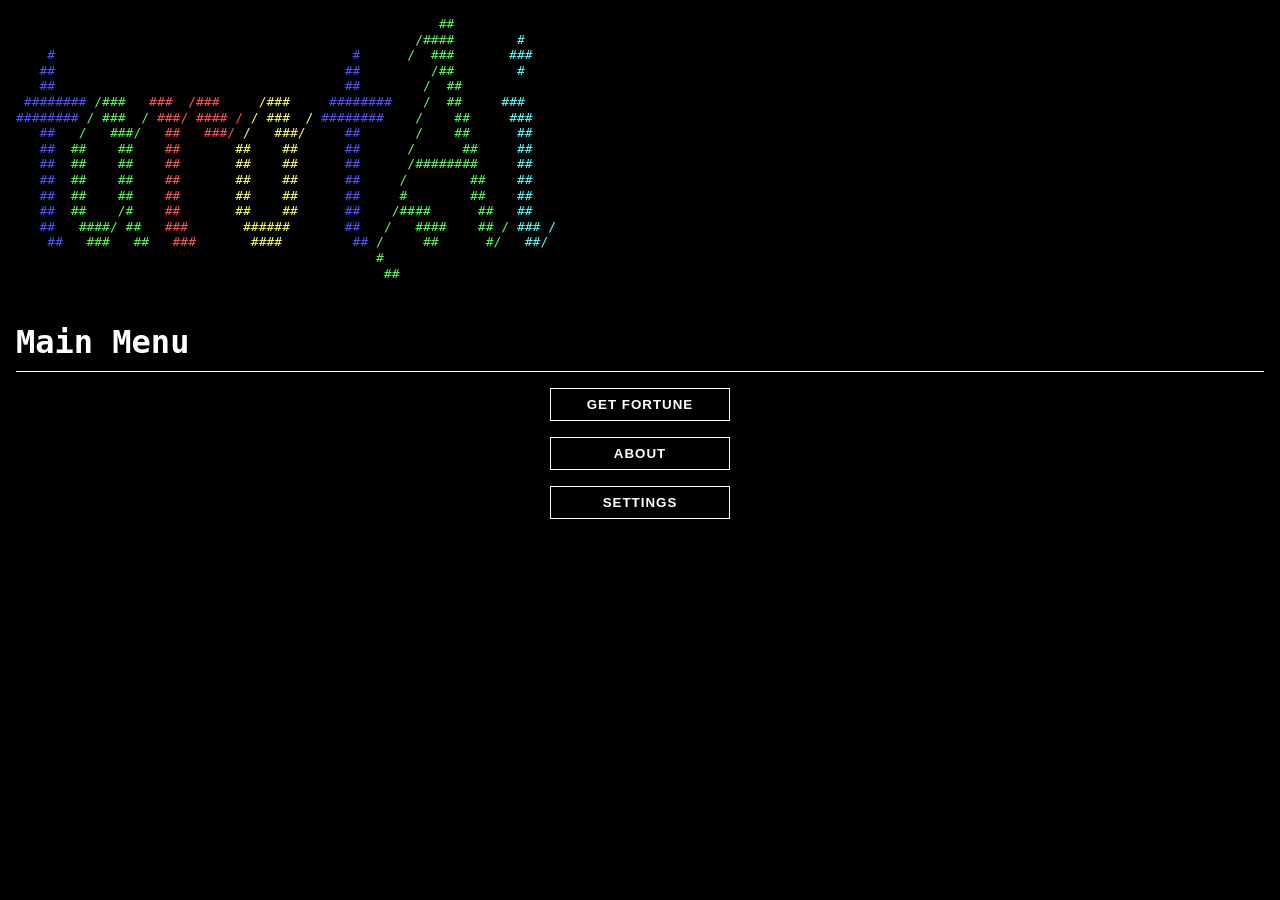
<file: docs/index.html>
<!--index.html-->
<html lang="en">
<head>
<!--
<span style="color:#FEFE54">                                                      ##</span>
<span style="color:#5454FE">                                                   /####        #</span>
<span style="color:#FEFEFE">    #                                      #      /  ###       ###</span>
<span style="color:#54FE54">   ##                                     ##         /##        #</span>
<span style="color:#54FEFE">   ##                                     ##        /  ##</span>
<span style="color:#FE5454"> ######## /###   ###  /###     /###     ########    /  ##     ###</span>
<span style="color:#FE54FE">######## / ###  / ###/ #### / / ###  / ########    /    ##     ###</span>
<span style="color:#A800A8">   ##   /   ###/   ##   ###/ /   ###/     ##       /    ##      ##</span>
<span style="color:#A80000">   ##  ##    ##    ##       ##    ##      ##      /      ##     ##</span>
<span style="color:#FEFE54">   ##  ##    ##    ##       ##    ##      ##      /########     ##</span>
<span style="color:#00A800">   ##  ##    ##    ##       ##    ##      ##     /        ##    ##</span>
<span style="color:#0000A8">   ##  ##    ##    ##       ##    ##      ##     #        ##    ##</span>
<span style="color:#FE54FE">   ##  ##    /#    ##       ##    ##      ##    /####      ##   ##</span>
<span style="color:#A85400">   ##   ####/ ##   ###       ######       ##   /   ####    ## / ### /</span>
<span style="color:#5454FE">    ##   ###   ##   ###       ####         ## /     ##      #/   ##/</span>
<span style="color:#FEFEFE">                                              #</span>
<span style="color:#54FE54">                                               ##</span>
-->
  <meta charset="UTF-8">
  <title>TarotAI</title>
  <link rel="stylesheet" href="style/style.css" />
  <link rel="icon" type="image/x-icon" href="/images/favicon.ico">
</head>
<body>
  <div>
    <pre id = "logo">
<span class="A">                                                      ##</span>
<span class="A">                                                   /####</span><span class="I">        #</span>
<span class="T">    #                                      # </span><span class="A">     /  ###</span><span class="I">       ###</span>
<span class="T">   ##                                     ## </span><span class="A">        /##</span><span class="I">        #</span>
<span class="T">   ##                                     ## </span><span class="A">       /  ##</span>
<span class="T"> ######## </span><span class="A">/###   </span><span class="R">###  /###     </span><span class="O">/###     </span><span class="T">######## </span><span class="A">   /  ##</span><span class="I">     ###</span>
<span class="T">######## </span><span class="A">/ ###  / </span><span class="R">###/ #### / </span><span class="O">/ ###  / </span><span class="T">########  </span><span class="A">  /    ##</span><span class="I">     ###</span>
<span class="T">   ##   </span><span class="A">/   ###/   </span><span class="R">##   ###/ </span><span class="O">/   ###/     </span><span class="T">##  </span><span class="A">     /    ##</span><span class="I">      ##</span>
<span class="T">   ##  </span><span class="A">##    ##    </span><span class="R">##       </span><span class="O">##    ##      </span><span class="T">##  </span><span class="A">    /      ## </span><span class="I">    ##</span>
<span class="T">   ##  </span><span class="A">##    ##    </span><span class="R">##       </span><span class="O">##    ##      </span><span class="T">##  </span><span class="A">    /######## </span><span class="I">    ##</span>
<span class="T">   ##  </span><span class="A">##    ##    </span><span class="R">##       </span><span class="O">##    ##      </span><span class="T">##  </span><span class="A">   /        ## </span><span class="I">   ##</span>
<span class="T">   ##  </span><span class="A">##    ##    </span><span class="R">##       </span><span class="O">##    ##      </span><span class="T">##  </span><span class="A">   #        ## </span><span class="I">   ##</span>
<span class="T">   ##  </span><span class="A">##    /#    </span><span class="R">##       </span><span class="O">##    ##      </span><span class="T">##  </span><span class="A">  /####      ## </span><span class="I">  ##</span>
<span class="T">   ##   </span><span class="A">####/ ##   </span><span class="R">###       </span><span class="O">######       </span><span class="T">##   </span><span class="A">/   ####    ## / </span><span class="I">### /</span>
<span class="T">    ##   </span><span class="A">###   ##   </span><span class="R">###      </span><span class="O"> ####        </span><span class="T"> ## </span><span class="A">/     ##      #/ </span><span class="I">  ##/</span>
<span class="A">                                              #</span>
<span class="A">                                               ##</span>
    </pre>

  </div>

  <h1>Main Menu</h1>

  <div align="center">
    <form action="fortune.html">
      <button type="submit">Get Fortune</button>
    </form>

    <form action="about.html">
      <button type="submit">About</button>
    </form>

    <form action="settings.html">
      <button type="submit">Settings</button>
    </form>
  </div>

</body>
</html>
</file>
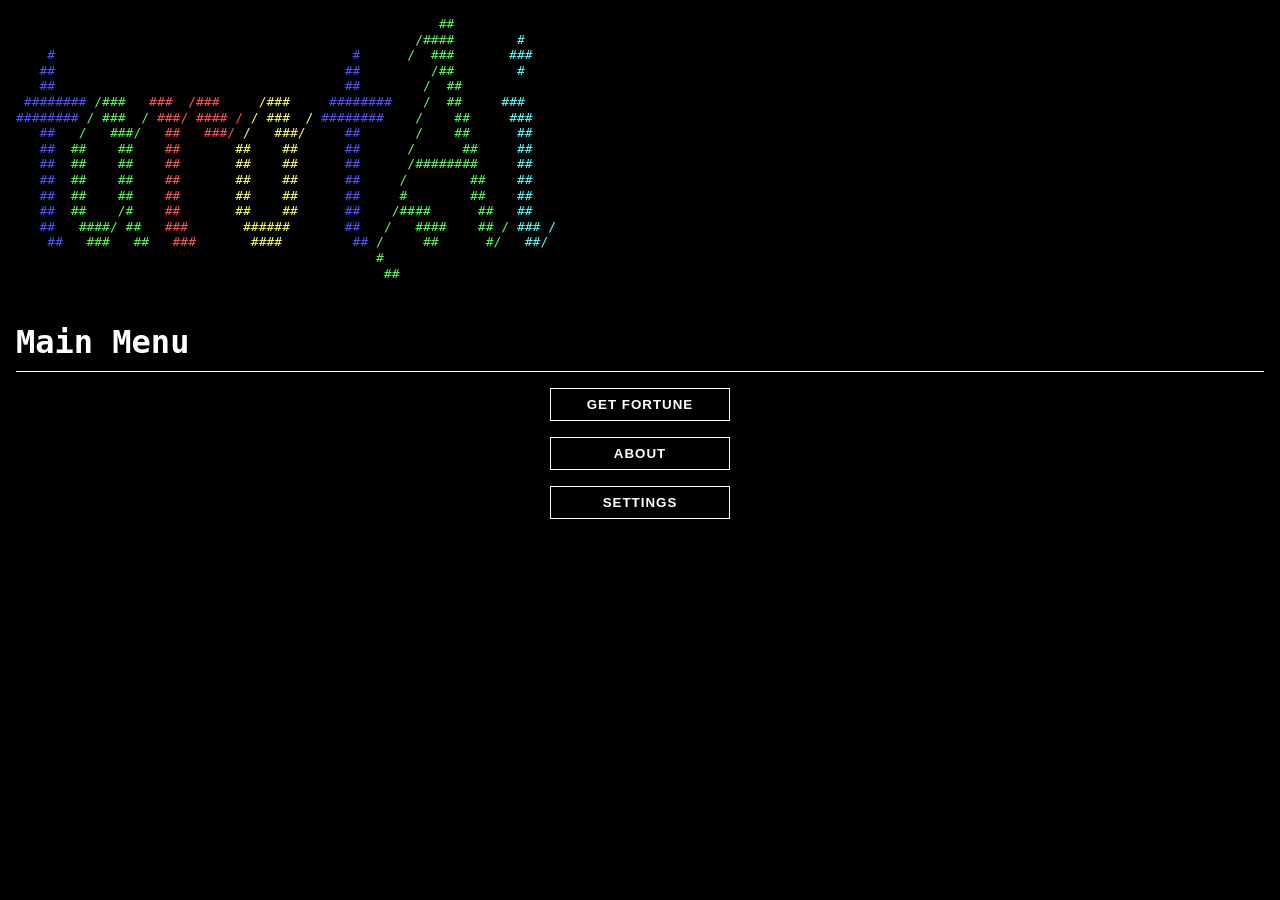
<file: frontend/index.html>
<!--index.html-->
<html lang="en">
<head>
<!--
<span style="color:#FEFE54">                                                      ##</span>
<span style="color:#5454FE">                                                   /####        #</span>
<span style="color:#FEFEFE">    #                                      #      /  ###       ###</span>
<span style="color:#54FE54">   ##                                     ##         /##        #</span>
<span style="color:#54FEFE">   ##                                     ##        /  ##</span>
<span style="color:#FE5454"> ######## /###   ###  /###     /###     ########    /  ##     ###</span>
<span style="color:#FE54FE">######## / ###  / ###/ #### / / ###  / ########    /    ##     ###</span>
<span style="color:#A800A8">   ##   /   ###/   ##   ###/ /   ###/     ##       /    ##      ##</span>
<span style="color:#A80000">   ##  ##    ##    ##       ##    ##      ##      /      ##     ##</span>
<span style="color:#FEFE54">   ##  ##    ##    ##       ##    ##      ##      /########     ##</span>
<span style="color:#00A800">   ##  ##    ##    ##       ##    ##      ##     /        ##    ##</span>
<span style="color:#0000A8">   ##  ##    ##    ##       ##    ##      ##     #        ##    ##</span>
<span style="color:#FE54FE">   ##  ##    /#    ##       ##    ##      ##    /####      ##   ##</span>
<span style="color:#A85400">   ##   ####/ ##   ###       ######       ##   /   ####    ## / ### /</span>
<span style="color:#5454FE">    ##   ###   ##   ###       ####         ## /     ##      #/   ##/</span>
<span style="color:#FEFEFE">                                              #</span>
<span style="color:#54FE54">                                               ##</span>
-->
  <meta charset="UTF-8">
  <title>TarotAI</title>
  <link rel="stylesheet" href="style/style.css" />
</head>
<body>
  <div>
    <pre id = "logo">
<span class="A">                                                      ##</span>
<span class="A">                                                   /####</span><span class="I">        #</span>
<span class="T">    #                                      # </span><span class="A">     /  ###</span><span class="I">       ###</span>
<span class="T">   ##                                     ## </span><span class="A">        /##</span><span class="I">        #</span>
<span class="T">   ##                                     ## </span><span class="A">       /  ##</span>
<span class="T"> ######## </span><span class="A">/###   </span><span class="R">###  /###     </span><span class="O">/###     </span><span class="T">######## </span><span class="A">   /  ##</span><span class="I">     ###</span>
<span class="T">######## </span><span class="A">/ ###  / </span><span class="R">###/ #### / </span><span class="O">/ ###  / </span><span class="T">########  </span><span class="A">  /    ##</span><span class="I">     ###</span>
<span class="T">   ##   </span><span class="A">/   ###/   </span><span class="R">##   ###/ </span><span class="O">/   ###/     </span><span class="T">##  </span><span class="A">     /    ##</span><span class="I">      ##</span>
<span class="T">   ##  </span><span class="A">##    ##    </span><span class="R">##       </span><span class="O">##    ##      </span><span class="T">##  </span><span class="A">    /      ## </span><span class="I">    ##</span>
<span class="T">   ##  </span><span class="A">##    ##    </span><span class="R">##       </span><span class="O">##    ##      </span><span class="T">##  </span><span class="A">    /######## </span><span class="I">    ##</span>
<span class="T">   ##  </span><span class="A">##    ##    </span><span class="R">##       </span><span class="O">##    ##      </span><span class="T">##  </span><span class="A">   /        ## </span><span class="I">   ##</span>
<span class="T">   ##  </span><span class="A">##    ##    </span><span class="R">##       </span><span class="O">##    ##      </span><span class="T">##  </span><span class="A">   #        ## </span><span class="I">   ##</span>
<span class="T">   ##  </span><span class="A">##    /#    </span><span class="R">##       </span><span class="O">##    ##      </span><span class="T">##  </span><span class="A">  /####      ## </span><span class="I">  ##</span>
<span class="T">   ##   </span><span class="A">####/ ##   </span><span class="R">###       </span><span class="O">######       </span><span class="T">##   </span><span class="A">/   ####    ## / </span><span class="I">### /</span>
<span class="T">    ##   </span><span class="A">###   ##   </span><span class="R">###      </span><span class="O"> ####        </span><span class="T"> ## </span><span class="A">/     ##      #/ </span><span class="I">  ##/</span>
<span class="A">                                              #</span>
<span class="A">                                               ##</span>
    </pre>

  </div>

  <h1>Main Menu</h1>

  <div align="center">
    <form action="fortune.html">
      <button type="submit">Get Fortune</button>
    </form>

    <form action="about.html">
      <button type="submit">About</button>
    </form>

    <form action="settings.html">
      <button type="submit">Settings</button>
    </form>
  </div>

</body>
</html>
</file>
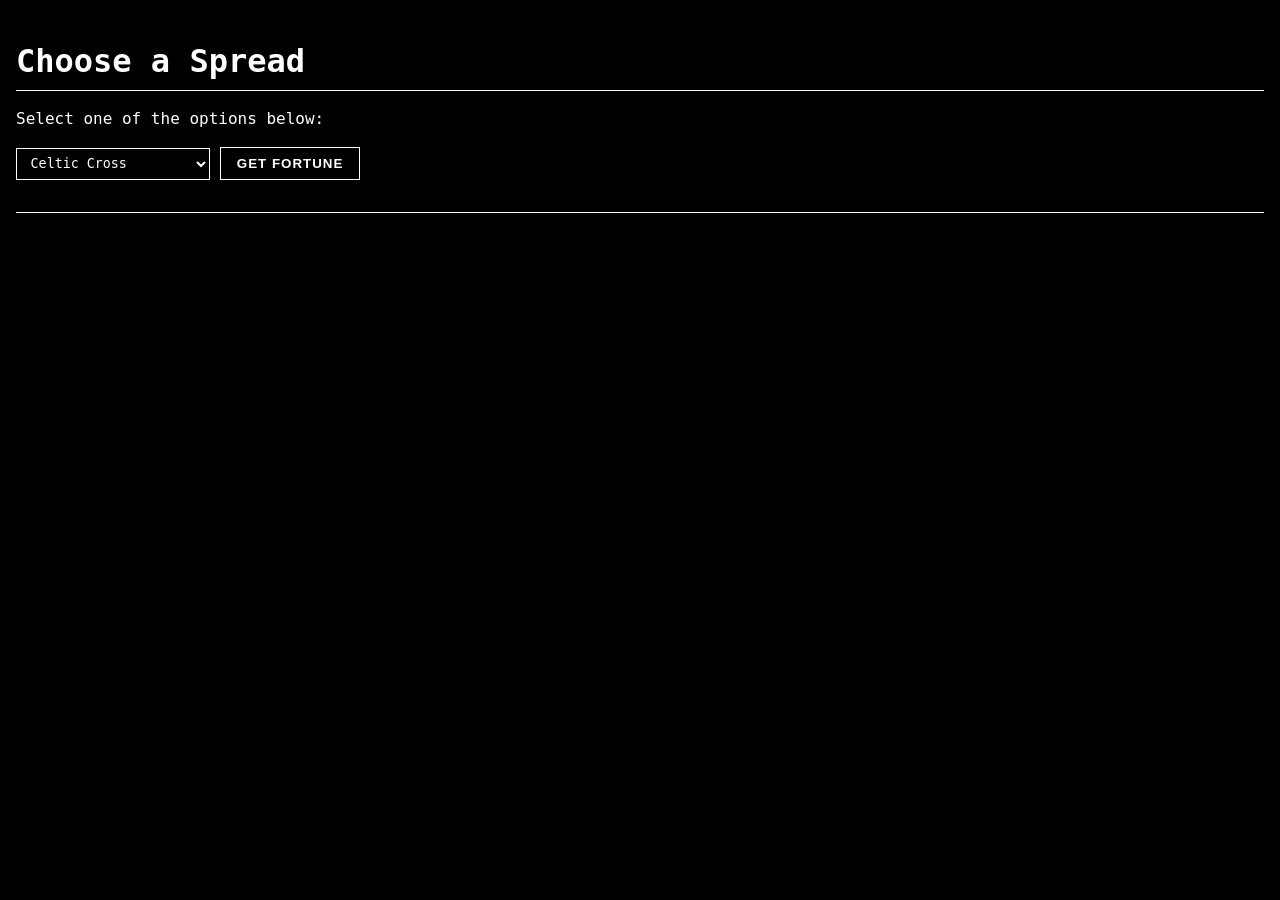
<file: frontend/fortune.html>
<!--fortune.html-->
<!DOCTYPE html>
<html lang="en">
<head>
  <meta charset="UTF-8">
  <title>Your Fortune</title>
  <link rel="stylesheet" href="style/style.css" />
  <link rel="icon" type="image/x-icon" href="/images/favicon.ico">
</head>
<body>

  <h1>Choose a Spread</h1>

  <p>Select one of the options below:</p>

  <form onsubmit="event.preventDefault(); getFortune();">
    <select id="spreadSelect" onchange="checkSpreadSelection()">
      <option disabled selected>Loading...</option>
    </select>

    <button id="getFortuneButton" type="submit">Get Fortune</button>
    <button id="aiButton" type="button" onclick="getAIHelp()" style="display: none;">AI help</button>

    <div id="customText" style="display: none;">
      <label for="customTextInput">Enter your custom text:</label>
      <textarea id="customTextInput" rows="4" cols="50"></textarea>
    </div>

    <div id="fortune"></div>
    <hr/>
    <div id="ai" style="white-space: normal; overflow-wrap: break-word; word-break: normal; max-width: 100%;"></div>
  </form>

  <!--button id="aiButton" style="display:none;" type="button" onclick="getAIHelp()">AI help</button-->

  <script>
    let spreads = [];
    let lastFortune = "";

    // load from json
    fetch('../tarotai/data/spreads.json')
      .then(response => response.json())
      .then(data => {
        spreads = data.spreads;
        const select = document.getElementById('spreadSelect');
        select.innerHTML = '';
        spreads.forEach(spread => {
          const option = document.createElement('option');
          option.value = spread.id;
          option.textContent = spread.type;
          select.appendChild(option);
        });
        const defaultOption = spreads.find(spread => spread.id === 0);
        if (defaultOption) {
          select.value = defaultOption.id;
        }
      })
      .catch(error => {
        console.error('Error loading spreads:', error);
        document.getElementById('spreadSelect').innerHTML = '<option disabled>Error</option>';
      });

    // get trot spread
    function getFortune() {
      getFortuneButton.disabled = true;
      getFortuneButton.style.opacity = 0.5;

      const select = document.getElementById('spreadSelect');
      const selectedId = parseInt(select.value);

      let requestBody = { spreadID: selectedId };

      if (selectedId === -1) {
        const customText = document.getElementById('customTextInput').value;
        requestBody.customText = customText;
      }

      fetch('http://209.38.254.164:5000/run', {
        method: 'POST',
        headers: { 'Content-Type': 'application/json' },
        body: JSON.stringify(requestBody)
      })
      .then(response => response.json())
      .then(data => {
        const lines = data.spread.split('\n');
        const fortuneEl = document.getElementById('fortune');
        fortuneEl.innerText = "";
        document.getElementById('ai').innerText = "";
        let i = 0;

        function printLine() {
          if (i < lines.length) {
            fortuneEl.innerText += lines[i] + '\n';
            i++;
            setTimeout(printLine, 100);
          } else {
            getFortuneButton.disabled = false;
            getFortuneButton.style.opacity = 1;
          }
        }

        printLine();

        lastFortune = data.spread;

        if (lastFortune && lastFortune.trim() !== "") {
          document.getElementById('aiButton').style.display = "inline";
        } else {
          document.getElementById('aiButton').style.display = "none";
        }
      })
      .catch(err => {
        console.error(err);
        document.getElementById('fortune').innerText = 'Error getting fortune.';
        document.getElementById('aiButton').style.display = "none";
      });
    }

    function getAIHelp() {
      if (!lastFortune) return;

      const aiButton = document.getElementById('aiButton');
      aiButton.disabled = true;
      aiButton.style.opacity = 0.5;

      fetch('http://209.38.254.164:5000/ai', { //http://209.38.254.164:5000/ai
        method: 'POST',
        headers: { 'Content-Type': 'application/json' },
        body: JSON.stringify({ spreadText: lastFortune })
      })
      .then(response => response.json())
      .then(data => {
        const aiEl = document.getElementById('ai');
        aiEl.innerHTML = "";
        const text = data.ai;
        let i = 0;

        function typeChar() {
          if (i < text.length) {
            const char = text[i] === " " ? "&nbsp;" : (text[i] === "\n" ? "<br />" : text[i]);
            aiEl.innerHTML += char;
            i++;
            setTimeout(typeChar, 10);
          } else {
            aiButton.disabled = false;
            aiButton.style.opacity = 1;
          }
        }
        typeChar();
      })
      .catch(err => {
        console.error(err);
        document.getElementById('ai').innerText = 'Error getting AI help.';
      });
    }

    function checkSpreadSelection() {
      const select = document.getElementById('spreadSelect');
      const selectedId = parseInt(select.value);
      const customTextDiv = document.getElementById('customText');

      if (selectedId === -1) {
        customTextDiv.style.display = 'block';
      } else {
        customTextDiv.style.display = 'none';
      }
    }
  </script>


</body>
</html>
</file>
<file: docs/style/style.css>
/*style.css*/

/* EGA Palette Base Colors */
:root {
  --ega-black: #000000;
  --ega-white: #FEFEFE;
  --ega-blue: #0000A8;
  --ega-green: #00A800;
  --ega-cyan: #00A8A8;
  --ega-red: #A80000;
  --ega-magenta: #A800A8;
  --ega-orange: #A85400;
  --ega-grey: #A8A8A8;
  --ega-darkgrey: #545454;
  --ega-lightblue: #5454FE;
  --ega-lightgreen: #54FE54;
  --ega-lightcyan: #54FEFE;
  --ega-brightred: #FE5454;
  --ega-brightmagenta: #FE54FE;
  --ega-yellow: #FEFE54;
}

/* Base body style */
body {
  background-color: var(--ega-black);
  color: var(--ega-white);
  font-family: monospace, monospace; /* Retro terminal vibe */
  margin: 0;
  padding: 1rem;
  line-height: 1.5;
}

/* Headings with white border underline */
h1, h2, h3 {
  border-bottom: 1px solid var(--ega-white);
  padding-bottom: 0.3rem;
  margin-bottom: 1rem;
}

/* Buttons with white border and white text on black */
button {
  background-color: var(--ega-black);
  color: var(--ega-white);
  border: 1px solid var(--ega-white);
  padding: 0.5rem 1rem;
  cursor: pointer;
  font-weight: bold;
  text-transform: uppercase;
  letter-spacing: 1px;
  /* no border-radius */
}

/* Button container */
div[align="center"] > form > button {
  width: 180px; /* fixed width for all buttons in that div */
  box-sizing: border-box;
  text-align: center;
}

/* Links in white with underline on hover */
a {
  color: var(--ega-cyan);
  text-decoration: none;
  border-bottom: 1px solid transparent;
  // transition: border-bottom-color 0.3s;
}

a:hover, a:focus {
  border-bottom-color: var(--ega-white);
  outline: none;
}

/* Inputs with white border and black background */
input, textarea, select {
  background-color: var(--ega-black);
  color: var(--ega-white);
  border: 1px solid var(--ega-white);
  padding: 0.4rem 0.6rem;
  font-family: monospace, monospace;
  /* no border-radius */
}

/* Table with white borders */
table {
  border-collapse: collapse;
  width: 100%;
  margin: 1rem 0;
  color: var(--ega-white);
}

th, td {
  border: 1px solid var(--ega-white);
  padding: 0.5rem;
  text-align: left;
}

/* Simple horizontal rule line */
hr {
  border: none;
  border-top: 1px solid var(--ega-white);
  margin: 2rem 0;
}

select {
  background-color: var(--ega-black);
  color: var(--ega-white);
  border: 1px solid var(--ega-white);
  padding: 0.4rem 0.6rem;
  font-family: monospace, monospace;
  cursor: pointer;
  /* no border-radius */
  // transition: border-color 0.3s, color 0.3s, background-color 0.3s;
}

/* Hover effect */
select:hover {
  border-color: var(--ega-yellow);
  color: var(--ega-yellow);
  background-color: var(--ega-darkgrey);
}

button:hover {
  border-color: var(--ega-yellow);
  color: var(--ega-yellow);
  background-color: var(--ega-darkgrey);
}

/* Focus effect (when keyboard/tab focused) */
select:focus {
  outline: none; /* remove default focus outline */
  border-color: var(--ega-lightblue);
  color: var(--ega-lightblue);
  background-color: var(--ega-darkgrey);
}

button:focus {
  outline: none; /* remove default focus outline */
  border-color: var(--ega-lightblue);
  color: var(--ega-lightblue);
  background-color: var(--ega-darkgrey);
}

/* Clicked/Active effect for buttons */
button:active {
  border-color: var(--ega-brightred);
  color: var(--ega-brightred);
  background-color: var(--ega-black);
  /* Keep sharp edges, no border-radius */
}

/* Clicked/Active effect for select (while clicked) */
select:active {
  border-color: var(--ega-brightred);
  color: var(--ega-brightred);
  background-color: var(--ega-black);
}


/*main menu logo*/
#logo {
  // font-family: monospace;
  // white-space: pre;
  line-height: 1.2;
}

/* Style for each letter */
#logo .T {
  color: var(--ega-lightblue);
}

#logo .A {
  color: var(--ega-lightgreen);
}

#logo .R {
  color: var(--ega-brightred);
}

#logo .O {
  color: var(--ega-yellow);
}

#logo .I {
  color: var(--ega-lightcyan);
}

#logo .T:hover,
#logo .A:hover,
#logo .R:hover,
#logo .O:hover,
#logo .I:hover {
  text-shadow: 0 0 5px #fff;
  transform: scale(1.05);
}
</file>
<file: frontend/style/style.css>
/*style.css*/

/* EGA Palette Base Colors */
:root {
  --ega-black: #000000;
  --ega-white: #FEFEFE;
  --ega-blue: #0000A8;
  --ega-green: #00A800;
  --ega-cyan: #00A8A8;
  --ega-red: #A80000;
  --ega-magenta: #A800A8;
  --ega-orange: #A85400;
  --ega-grey: #A8A8A8;
  --ega-darkgrey: #545454;
  --ega-lightblue: #5454FE;
  --ega-lightgreen: #54FE54;
  --ega-lightcyan: #54FEFE;
  --ega-brightred: #FE5454;
  --ega-brightmagenta: #FE54FE;
  --ega-yellow: #FEFE54;
}

/* Base body style */
body {
  background-color: var(--ega-black);
  color: var(--ega-white);
  font-family: monospace, monospace; /* Retro terminal vibe */
  margin: 0;
  padding: 1rem;
  line-height: 1.5;
}

/* Headings with white border underline */
h1, h2, h3 {
  border-bottom: 1px solid var(--ega-white);
  padding-bottom: 0.3rem;
  margin-bottom: 1rem;
}

/* Buttons with white border and white text on black */
button {
  background-color: var(--ega-black);
  color: var(--ega-white);
  border: 1px solid var(--ega-white);
  padding: 0.5rem 1rem;
  cursor: pointer;
  font-weight: bold;
  text-transform: uppercase;
  letter-spacing: 1px;
  /* no border-radius */
}

/* Button container */
div[align="center"] > form > button {
  width: 180px; /* fixed width for all buttons in that div */
  box-sizing: border-box;
  text-align: center;
}

/* Links in white with underline on hover */
a {
  color: var(--ega-cyan);
  text-decoration: none;
  border-bottom: 1px solid transparent;
  // transition: border-bottom-color 0.3s;
}

a:hover, a:focus {
  border-bottom-color: var(--ega-white);
  outline: none;
}

/* Inputs with white border and black background */
input, textarea, select {
  background-color: var(--ega-black);
  color: var(--ega-white);
  border: 1px solid var(--ega-white);
  padding: 0.4rem 0.6rem;
  font-family: monospace, monospace;
  /* no border-radius */
}

/* Table with white borders */
table {
  border-collapse: collapse;
  width: 100%;
  margin: 1rem 0;
  color: var(--ega-white);
}

th, td {
  border: 1px solid var(--ega-white);
  padding: 0.5rem;
  text-align: left;
}

/* Simple horizontal rule line */
hr {
  border: none;
  border-top: 1px solid var(--ega-white);
  margin: 2rem 0;
}

select {
  background-color: var(--ega-black);
  color: var(--ega-white);
  border: 1px solid var(--ega-white);
  padding: 0.4rem 0.6rem;
  font-family: monospace, monospace;
  cursor: pointer;
  /* no border-radius */
  // transition: border-color 0.3s, color 0.3s, background-color 0.3s;
}

/* Hover effect */
select:hover {
  border-color: var(--ega-yellow);
  color: var(--ega-yellow);
  background-color: var(--ega-darkgrey);
}

button:hover {
  border-color: var(--ega-yellow);
  color: var(--ega-yellow);
  background-color: var(--ega-darkgrey);
}

/* Focus effect (when keyboard/tab focused) */
select:focus {
  outline: none; /* remove default focus outline */
  border-color: var(--ega-lightblue);
  color: var(--ega-lightblue);
  background-color: var(--ega-darkgrey);
}

button:focus {
  outline: none; /* remove default focus outline */
  border-color: var(--ega-lightblue);
  color: var(--ega-lightblue);
  background-color: var(--ega-darkgrey);
}

/* Clicked/Active effect for buttons */
button:active {
  border-color: var(--ega-brightred);
  color: var(--ega-brightred);
  background-color: var(--ega-black);
  /* Keep sharp edges, no border-radius */
}

/* Clicked/Active effect for select (while clicked) */
select:active {
  border-color: var(--ega-brightred);
  color: var(--ega-brightred);
  background-color: var(--ega-black);
}


/*main menu logo*/
#logo {
  // font-family: monospace;
  // white-space: pre;
  line-height: 1.2;
}

/* Style for each letter */
#logo .T {
  color: var(--ega-lightblue);
}

#logo .A {
  color: var(--ega-lightgreen);
}

#logo .R {
  color: var(--ega-brightred);
}

#logo .O {
  color: var(--ega-yellow);
}

#logo .I {
  color: var(--ega-lightcyan);
}

#logo .T:hover,
#logo .A:hover,
#logo .R:hover,
#logo .O:hover,
#logo .I:hover {
  text-shadow: 0 0 5px #fff;
  transform: scale(1.05);
}
</file>
